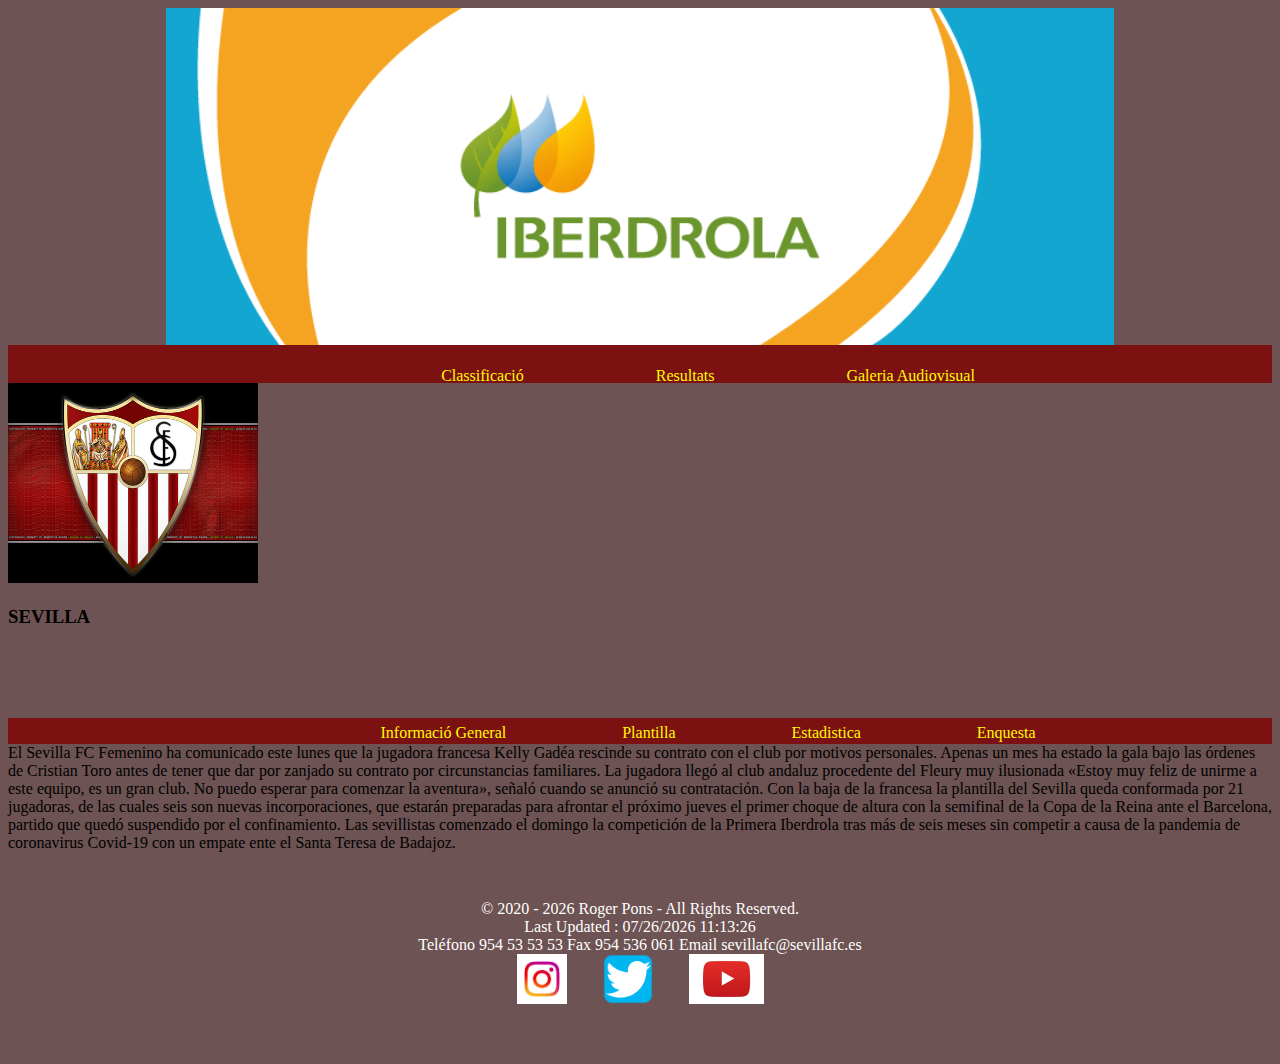
<file: index.html>
<!DOCTYPE html>
<html lang="es">
    <head>
        <title>1r iberdrola</title>
        <meta charset="UTF-8">
        <meta name="autor" content="RogerPons">
        <meta name="keywords" content="lligaIberdrola">
        <link rel="icon" href="./img/sevilla.jpg">
        <link href="./css/common.css" rel="stylesheet" type="text/css">
        <link href="./css/index.css" rel="stylesheet" type="text/css">
        
    </head>    
    <body>
        <header>
            <img src= "./img/iberdrola2.png" alt="iberdrola">
            <nav>
                <ul>
                    <a href="./web/classif.html">Classificació</a>
                    <a href="./web/resultats.html">Resultats</a>
                    <a href="./web/galeria.html">Galeria Audiovisual</a>
                </ul>
            </nav>
        </header>
        <img src="./img/sevilla2.jpg" width="250" height="200" alt="escut del sevilla">
        <nav>
            <h3>SEVILLA</h3>
            <ul id="Elnene">
                <a href="./web/infogeneral.html">Informació General</a>
                <a href="./web/planter.html">Plantilla</a>
                <a href="./web./Estadistica.html">Estadistica</a>
                <a href="./web/enquesta.html">Enquesta</a>
            </ul>
        </nav>
        <div>El Sevilla FC Femenino ha comunicado este lunes que la jugadora francesa Kelly Gadéa rescinde su contrato con el club por motivos personales.

            Apenas un mes ha estado la gala bajo las órdenes de Cristian Toro antes de tener que dar por zanjado su contrato por circunstancias familiares. La jugadora llegó al club andaluz procedente del Fleury muy ilusionada «Estoy muy feliz de unirme a este equipo, es un gran club. No puedo esperar para comenzar la aventura», señaló cuando se anunció su contratación.

            Con la baja de la francesa la plantilla del Sevilla queda conformada por 21 jugadoras, de las cuales seis son nuevas incorporaciones, que estarán preparadas para afrontar el próximo jueves el primer choque de altura con la semifinal de la Copa de la Reina ante el Barcelona, partido que quedó suspendido por el confinamiento.

            Las sevillistas comenzado el domingo la competición de la Primera Iberdrola tras más de seis meses sin competir a causa de la pandemia de coronavirus Covid-19 con un empate ente el Santa Teresa de Badajoz.
        </div>
        <footer>
            <div class="copyright" align="center">
                <script>
                  document.write('&copy;' );
                  document.write(' 2020 - ');
                  document.write(new Date().getFullYear());
                  document.write(' Roger Pons - All Rights Reserved.');
                  document.write('<br/>Last Updated : ');
                  document.write(document.lastModified);
                </script>
            </div>
            <div>
                Teléfono 954 53 53 53
                Fax 954 536 061
                Email sevillafc@sevillafc.es
            </div>
            <div>
                <a href="https://www.instagram.com/sevillafc/" target="_blank"><img src="./img/instagram.jpg" width="50" height="50" alt="Instagram"></a>
                <a href="https://twitter.com/SevillaFC" target="_blank"><img src="./img/twiter.png" width="50" height="50" alt="Twitter"></a>
                <a href="https://www.youtube.com/user/SEVILLAFC" target="_blank"><img src="./img/youtube.jpg" width="75" height="50" alt="Youtube"></a>
            </div>
        </footer>       
    </body>
</html>
</file>
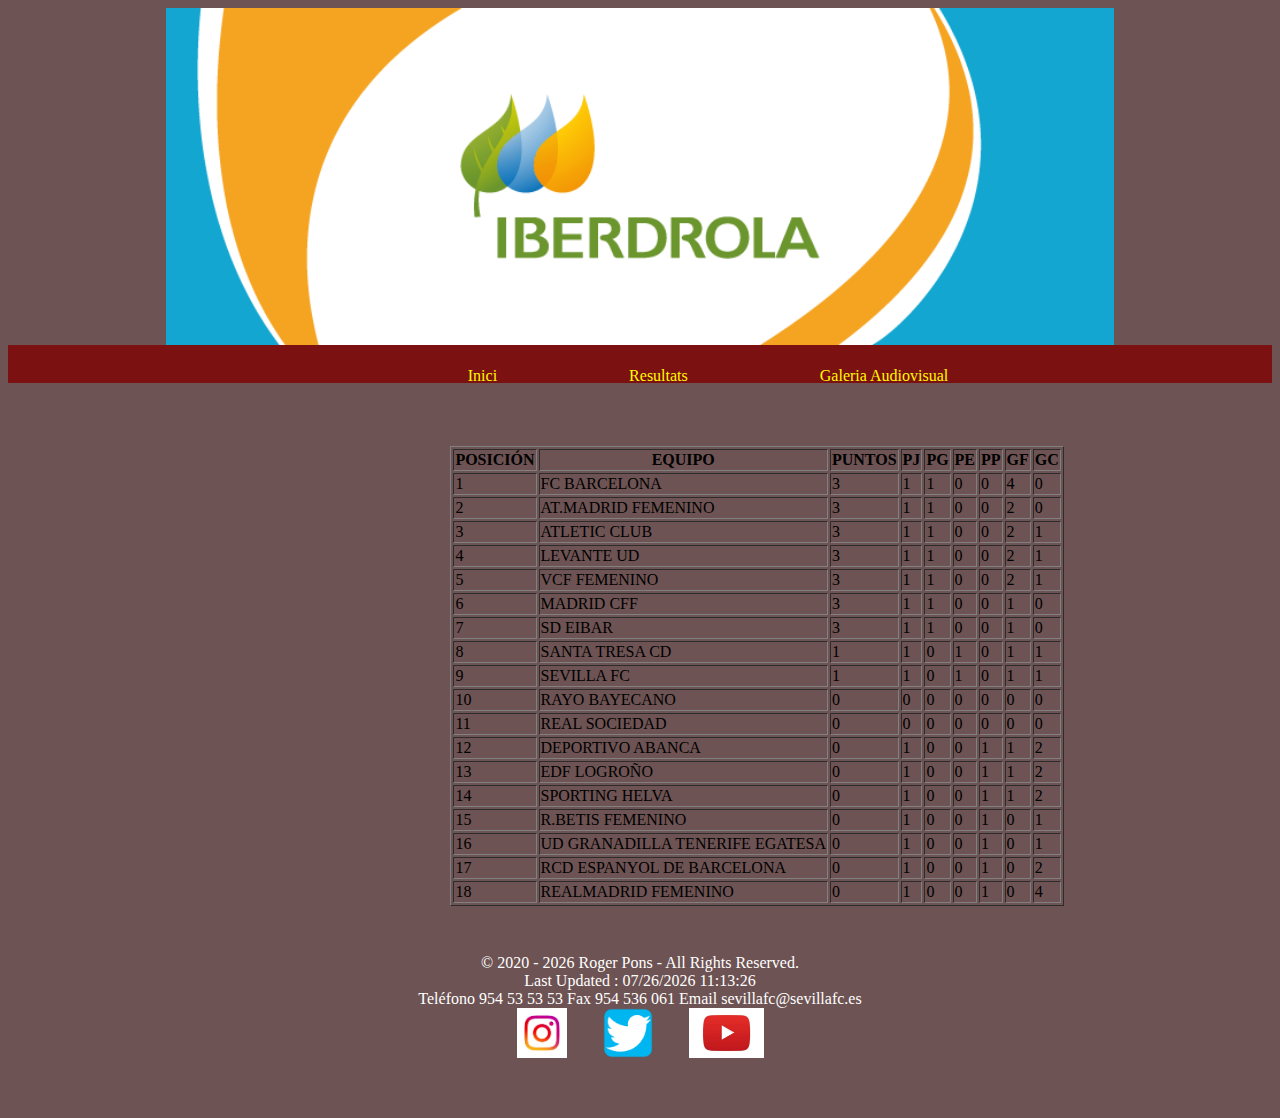
<file: web/classif.html>
<!DOCTYPE html>
<html lang="es">
    <head>
        <title>1r iberdrola</title>
        <meta charset="UTF-8">
        <meta name="autor" content="RogerPons">
        <meta name="keywords" content="lligaIberdrola">
        <link rel="icon" href="../img/sevilla.jpg">
        <link href="../css/common.css" rel="stylesheet" type="text/css">       
        <link href="../css/classif.css" rel="stylesheet" type="text/css">        
 
    </head>    
    <body>
        <header>
            <img src= "../img/iberdrola2.png" alt="imatge de l'iberdrola">
            <nav>
                <ul>
                    <a href="../index.html">Inici</a>
                    <a href="./resultats.html">Resultats</a>
                    <a href="./galeria.html">Galeria Audiovisual</a>
                </ul>
            </nav>
        </header>
        <table border="1">

            <tr>
          
              <th>POSICIÓN</th>
          
              <th>EQUIPO</th>
          
              <th>PUNTOS</th>

              <th>PJ</th>
          
              <th>PG</th>

              <th>PE</th>

              <th>PP</th>

              <th>GF</th>

              <th>GC</th>
            </tr>
            
            <tr>
          
              <td>1</td>
          
              <td>FC BARCELONA</td>
          
              <td>3</td>
          
              <td>1</td>

              <td>1</td>

              <td>0</td>

              <td>0</td>

              <td>4</td>

              <td>0</td>
              
            </tr>
          
            <tr>
          
                <td>2</td>
          
                <td>AT.MADRID FEMENINO</td>
            
                <td>3</td>
            
                <td>1</td>
  
                <td>1</td>
  
                <td>0</td>
  
                <td>0</td>
  
                <td>2</td>
  
                <td>0</td>
                
          
            </tr>
          
            <tr>
          
                <td>3</td>
          
                <td>ATLETIC CLUB</td>
            
                <td>3</td>
            
                <td>1</td>
  
                <td>1</td>
  
                <td>0</td>
  
                <td>0</td>
  
                <td>2</td>
  
                <td>1</td>
                
            </tr>
            
            <tr>
          
                <td>4</td>
          
                <td>LEVANTE UD</td>
            
                <td>3</td>
            
                <td>1</td>
  
                <td>1</td>
  
                <td>0</td>
  
                <td>0</td>
  
                <td>2</td>
  
                <td>1</td>
                
            </tr>

            <tr>
          
                <td>5</td>
          
                <td>VCF FEMENINO</td>
            
                <td>3</td>
            
                <td>1</td>
  
                <td>1</td>
  
                <td>0</td>
  
                <td>0</td>
  
                <td>2</td>
  
                <td>1</td>
                
            </tr>

            <tr>
          
                <td>6</td>
          
                <td>MADRID CFF</td>
            
                <td>3</td>
            
                <td>1</td>
  
                <td>1</td>
  
                <td>0</td>
  
                <td>0</td>
  
                <td>1</td>
  
                <td>0</td>
                
            </tr>

            <tr>
          
                <td>7</td>
          
                <td>SD EIBAR</td>
            
                <td>3</td>
            
                <td>1</td>
  
                <td>1</td>
  
                <td>0</td>
  
                <td>0</td>
  
                <td>1</td>
  
                <td>0</td>
                
            </tr>

            <tr>
          
                <td>8</td>
          
                <td>SANTA TRESA CD</td>
            
                <td>1</td>
            
                <td>1</td>
  
                <td>0</td>
  
                <td>1</td>
  
                <td>0</td>
  
                <td>1</td>
  
                <td>1</td>
                
            </tr>

            <tr>
          
                <td>9</td>
          
                <td>SEVILLA FC</td>
            
                <td>1</td>
            
                <td>1</td>
  
                <td>0</td>
  
                <td>1</td>
  
                <td>0</td>
  
                <td>1</td>
  
                <td>1</td>
                
            </tr>

            <tr>
          
                <td>10</td>
          
                <td>RAYO BAYECANO</td>
            
                <td>0</td>
            
                <td>0</td>
  
                <td>0</td>
  
                <td>0</td>
  
                <td>0</td>
  
                <td>0</td>
  
                <td>0</td>
                
            </tr>

            <tr>
          
                <td>11</td>
          
                <td>REAL SOCIEDAD</td>
            
                <td>0</td>
            
                <td>0</td>
  
                <td>0</td>
  
                <td>0</td>
  
                <td>0</td>
  
                <td>0</td>
  
                <td>0</td>
                
            </tr>

            <tr>
          
                <td>12</td>
          
                <td>DEPORTIVO ABANCA</td>
            
                <td>0</td>
            
                <td>1</td>
  
                <td>0</td>
  
                <td>0</td>
  
                <td>1</td>
  
                <td>1</td>
  
                <td>2</td>
                
            </tr>

            <tr>
          
                <td>13</td>
          
                <td>EDF LOGROÑO</td>
            
                <td>0</td>
            
                <td>1</td>
  
                <td>0</td>
  
                <td>0</td>
  
                <td>1</td>
  
                <td>1</td>
  
                <td>2</td>
                
            </tr>

            <tr>
          
                <td>14</td>
          
                <td>SPORTING HELVA</td>
            
                <td>0</td>
            
                <td>1</td>
  
                <td>0</td>
  
                <td>0</td>
  
                <td>1</td>
  
                <td>1</td>
  
                <td>2</td>
                
            </tr>

            <tr>
          
                <td>15</td>
          
                <td>R.BETIS FEMENINO</td>
            
                <td>0</td>
            
                <td>1</td>
  
                <td>0</td>
  
                <td>0</td>
  
                <td>1</td>
  
                <td>0</td>
  
                <td>1</td>
                
            </tr>

            <tr>
          
                <td>16</td>
          
                <td>UD GRANADILLA TENERIFE EGATESA</td>
            
                <td>0</td>
            
                <td>1</td>
  
                <td>0</td>
  
                <td>0</td>
  
                <td>1</td>
  
                <td>0</td>
  
                <td>1</td>
                
            </tr>

            <tr>
          
                <td>17</td>
          
                <td>RCD ESPANYOL DE BARCELONA</td>
            
                <td>0</td>
            
                <td>1</td>
  
                <td>0</td>
  
                <td>0</td>
  
                <td>1</td>
  
                <td>0</td>
  
                <td>2</td>
                
            </tr>

            <tr>
          
                <td>18</td>
          
                <td>REALMADRID FEMENINO</td>
            
                <td>0</td>
            
                <td>1</td>
  
                <td>0</td>
  
                <td>0</td>
  
                <td>1</td>
  
                <td>0</td>
  
                <td>4</td>
                
            </tr>
          </table>
        <footer>
            <div class="copyright" align="center">
                <script>
                  document.write('&copy;' );
                  document.write(' 2020 - ');
                  document.write(new Date().getFullYear());
                  document.write(' Roger Pons - All Rights Reserved.');
                  document.write('<br/>Last Updated : ');
                  document.write(document.lastModified);
                </script>
            </div>
            <div>
                Teléfono 954 53 53 53
                Fax 954 536 061
                Email sevillafc@sevillafc.es
            </div>
            <div>
                <a href="https://www.instagram.com/sevillafc/" target="_blank"><img src="../img/instagram.jpg" width="50" height="50" alt="Instagram"></a>
                <a href="https://twitter.com/SevillaFC" target="_blank"><img src="../img/twiter.png" width="50" height="50" alt="Twitter"></a>
                <a href="https://www.youtube.com/user/SEVILLAFC" target="_blank"><img src="../img/youtube.jpg" width="75" height="50" alt="Youtube"></a>
            </div>
        </footer>       
    </body>
</html>
</file>
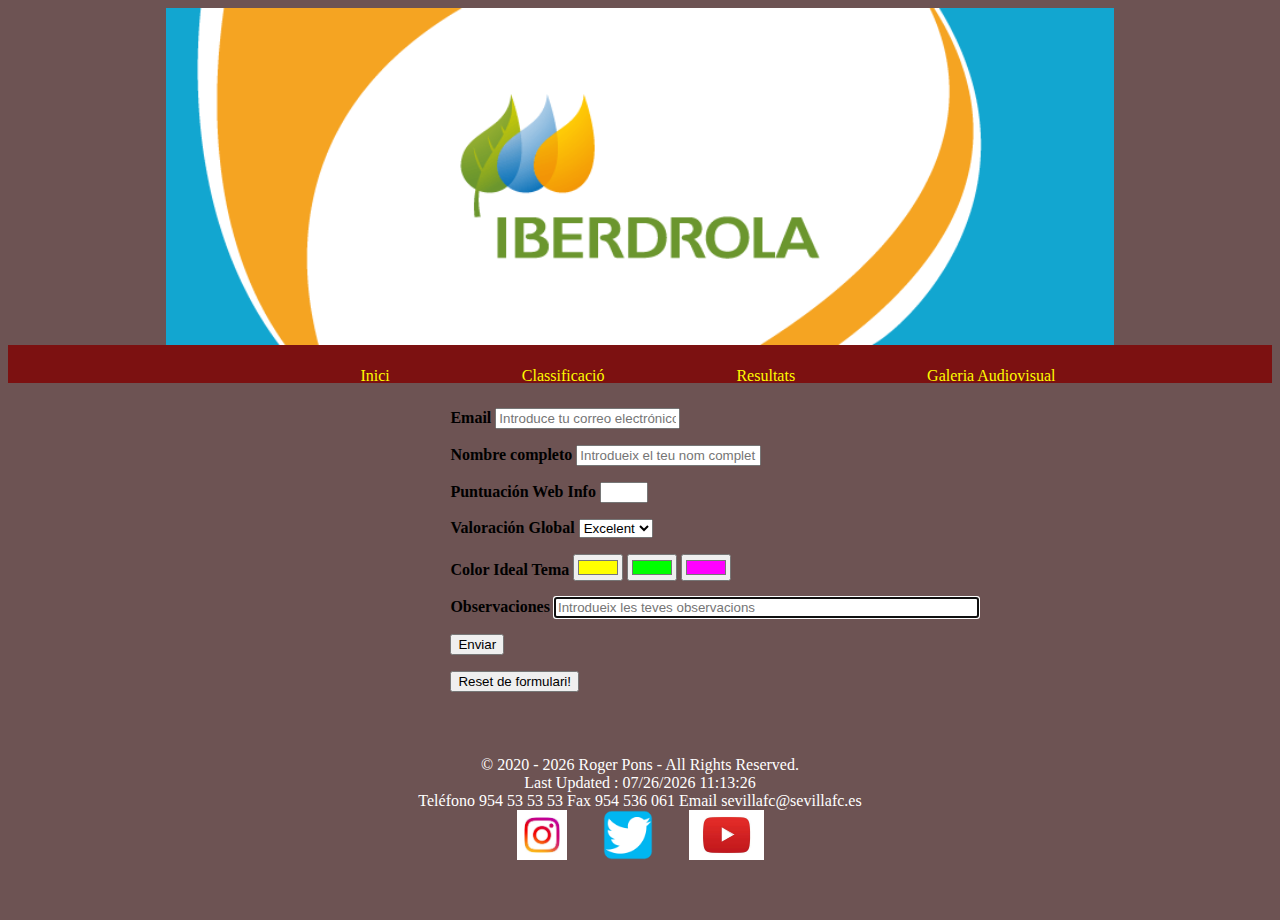
<file: web/enquesta.html>
<!DOCTYPE html>
<html lang="es">
    <head>
        <title>1r iberdrola</title>
        <meta charset="UTF-8">
        <meta name="autor" content="RogerPons">
        <meta name="keywords" content="lligaIberdrola">
        <link rel="icon" href="./img/sevilla.jpg">
        <link href="../css/common.css" rel="stylesheet" type="text/css">
        <link href="../css/enquesta.css" rel="stylesheet" type="text/css">

        
    </head>        
    <body>
        <header>
            <img src= "../img/iberdrola2.png" alt="iberdrola">
            <nav>
                <ul>
                    <a href="../index.html">Inici</a>
                    <a href="./classif.html">Classificació</a>
                    <a href="./resultats.html">Resultats</a>
                    <a href="./galeria.html">Galeria Audiovisual</a>
                </ul>
            </nav>
        </header>
        <body>
            <main>
                <form action="./validacioenquesta.php" method="POST">
                    <p>
                      <label for="idEmail"><b>Email</b></label>
                      <input type="email" id="idEmail" name="correu" placeholder="Introduce tu correo electrónico">
                    </p>
                    <p>
                      <label for="user"><b>Nombre completo</b></label>
                      <input id="user" type="text" placeholder="Introdueix el teu nom complet" name="user" required>
                    </p>
                    <p>
                        <label for="puntu"><b>Puntuación Web Info</b></label>
                        <input id="puntu" name="puntuació" type="number" min="1" max="5" step="1">
                    </p>
                    <label for="user"><b>Valoración Global</b></label>
                    <select name="Valoració Global">
                        <option value="Excelent" selected>Excelent</option>
                        <option value="Notable">Notable</option>
                        <option value="Bona">Bona</option>
                        <option value="Regular">Regular</option>
                        <option value="Dolenta">Dolenta</option>
                    </select>
    <p>
                        <label for="user"><b>Color Ideal Tema</b></label>
                        <input id="inColor1" name="color1" type="color" value="#FFFF00">
                        <input id="inColor2" name="color2" type="color" value="#00FF00">
                        <input id="inColor3" name="color3" type="color" value="#FF00FF">
                    </p>
                    <p>
                        <label for="text"><b>Observaciones</b></label>
                        <input type="text" id="text" name="text" placeholder="Introdueix les teves observacions" autofocus size="50" maxlength="100">
                    </p>
                    <p>
                      <button type="submit">Enviar</button>
                    </p>
                    <p>
                        <input value="Reset de formulari!" type="reset">
                    </p>
                  </form>
            </main>
    
        </body>
        <footer>
            <div class="copyright" align="center">
                <script>
                  document.write('&copy;' );
                  document.write(' 2020 - ');
                  document.write(new Date().getFullYear());
                  document.write(' Roger Pons - All Rights Reserved.');
                  document.write('<br/>Last Updated : ');
                  document.write(document.lastModified);
                </script>
            </div>
            <div>
                Teléfono 954 53 53 53
                Fax 954 536 061
                Email sevillafc@sevillafc.es
            </div>
            <div>
                <a href="https://www.instagram.com/sevillafc/" target="_blank"><img src="../img/instagram.jpg" width="50" height="50" alt="Instagram"></a>
                <a href="https://twitter.com/SevillaFC" target="_blank"><img src="../img/twiter.png" width="50" height="50" alt="Twitter"></a>
                <a href="https://www.youtube.com/user/SEVILLAFC" target="_blank"><img src="../img/youtube.jpg" width="75" height="50" alt="Youtube"></a>
            </div>
        </footer>       
    </body>
</html>
</file>
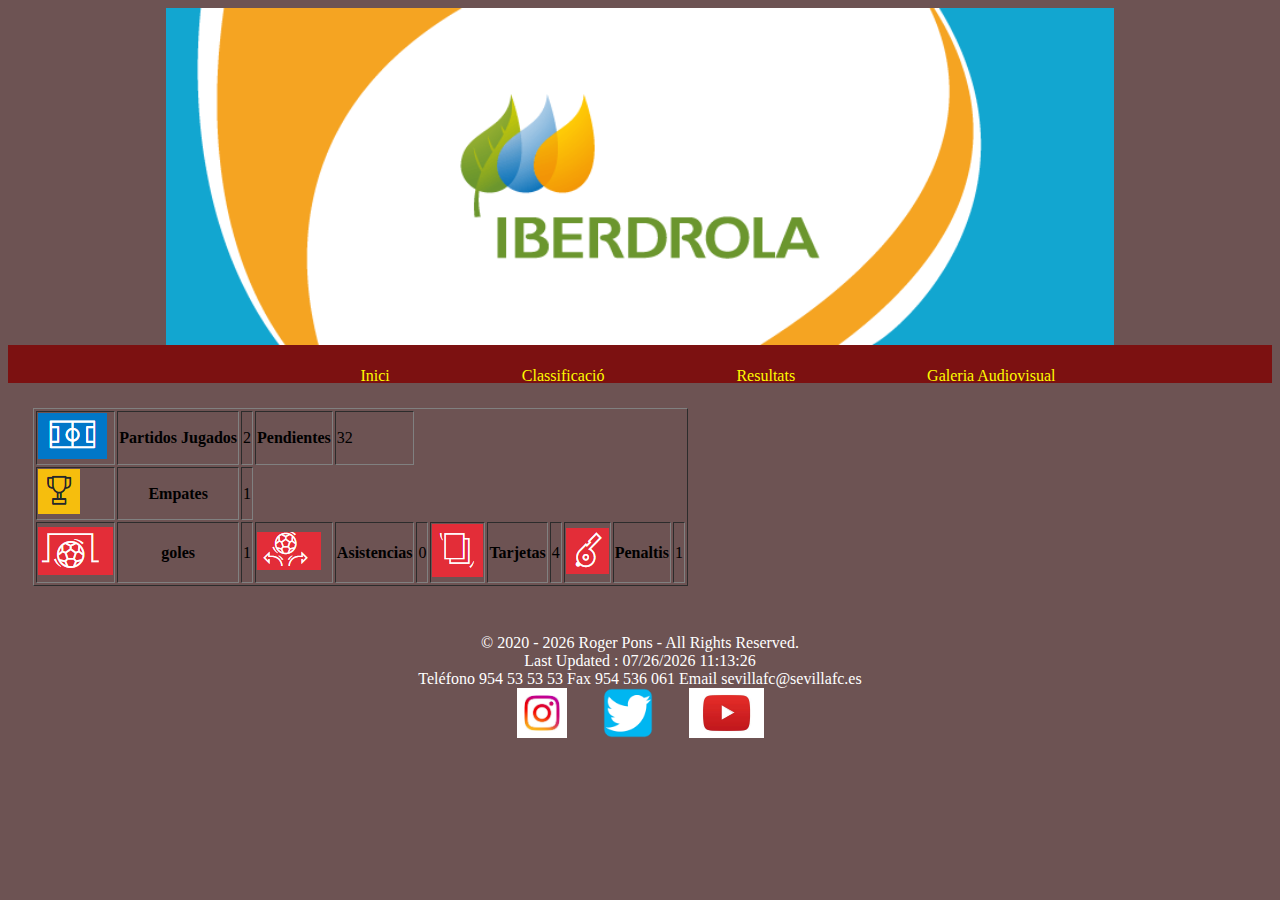
<file: web/Estadistica.html>
<!DOCTYPE html>
<html lang="es">
    <head>
        <title>1r iberdrola</title>
        <meta charset="UTF-8">
        <meta name="autor" content="RogerPons">
        <meta name="keywords" content="lligaIberdrola">
        <link rel="icon" href="../img/sevilla.jpg">
        <link href="../css/common.css" rel="stylesheet" type="text/css">        
        <link href="../css/Estadistica.css" rel="stylesheet" type="text/css">        

    </head>    
    <body>
        <header>
            <img src= "../img/iberdrola2.png" alt="iberdrola">
            <nav>
                <ul>
                    <a href="../index.html">Inici</a>
                    <a href="./classif.html">Classificació</a>
                    <a href="./resultats.html">Resultats</a>
                    <a href="./galeria.html">Galeria Audiovisual</a>
                </ul>
            </nav>
        </header>
        <table border="1">
            <tr>
                <td><img src="../img/campo.PNG" alt="partidos jugados"></td>
                <th>Partidos Jugados</th>
                <td>2</td>
                <th>Pendientes</th>
                <td>32</td>
            </tr>
            <tr>
                <td><img src="../img/copa.PNG" alt="Victorias"></td>
                <th>Empates</th>
                <td>1</td>
            </tr>
            <tr>
                <td><img src="../img/goles.PNG" alt="goles"></td>
                <th>goles</th>
                <td>1</td>
                <td><img src="../img/goles2.PNG" alt="asistencias"></td>
                <th>Asistencias</th>
                <td>0</td>
                <td><img src="../img/targetas.PNG" alt="Tarjetas"></td>
                <th>Tarjetas</th>
                <td>4</td>
                <td><img src="../img/penaltis.PNG" alt="penaltis"></td>
                <th>Penaltis</th>
                <td>1</td>
            </tr>
        </table>
        <footer>
            <div class="copyright" align="center">
                <script>
                  document.write('&copy;' );
                  document.write(' 2020 - ');
                  document.write(new Date().getFullYear());
                  document.write(' Roger Pons - All Rights Reserved.');
                  document.write('<br/>Last Updated : ');
                  document.write(document.lastModified);
                </script>
            </div>
            <div>
                Teléfono 954 53 53 53
                Fax 954 536 061
                Email sevillafc@sevillafc.es
            </div>
            <div>
                <a href="https://www.instagram.com/sevillafc/" target="_blank"><img src="../img/instagram.jpg" width="50" height="50" alt="Instagram"></a>
                <a href="https://twitter.com/SevillaFC" target="_blank"><img src="../img/twiter.png" width="50" height="50" alt="Twitter"></a>
                <a href="https://www.youtube.com/user/SEVILLAFC" target="_blank"><img src="../img/youtube.jpg" width="75" height="50" alt="Youtube"></a>
            </div>
        </footer>   
    </body>
</html>
</file>
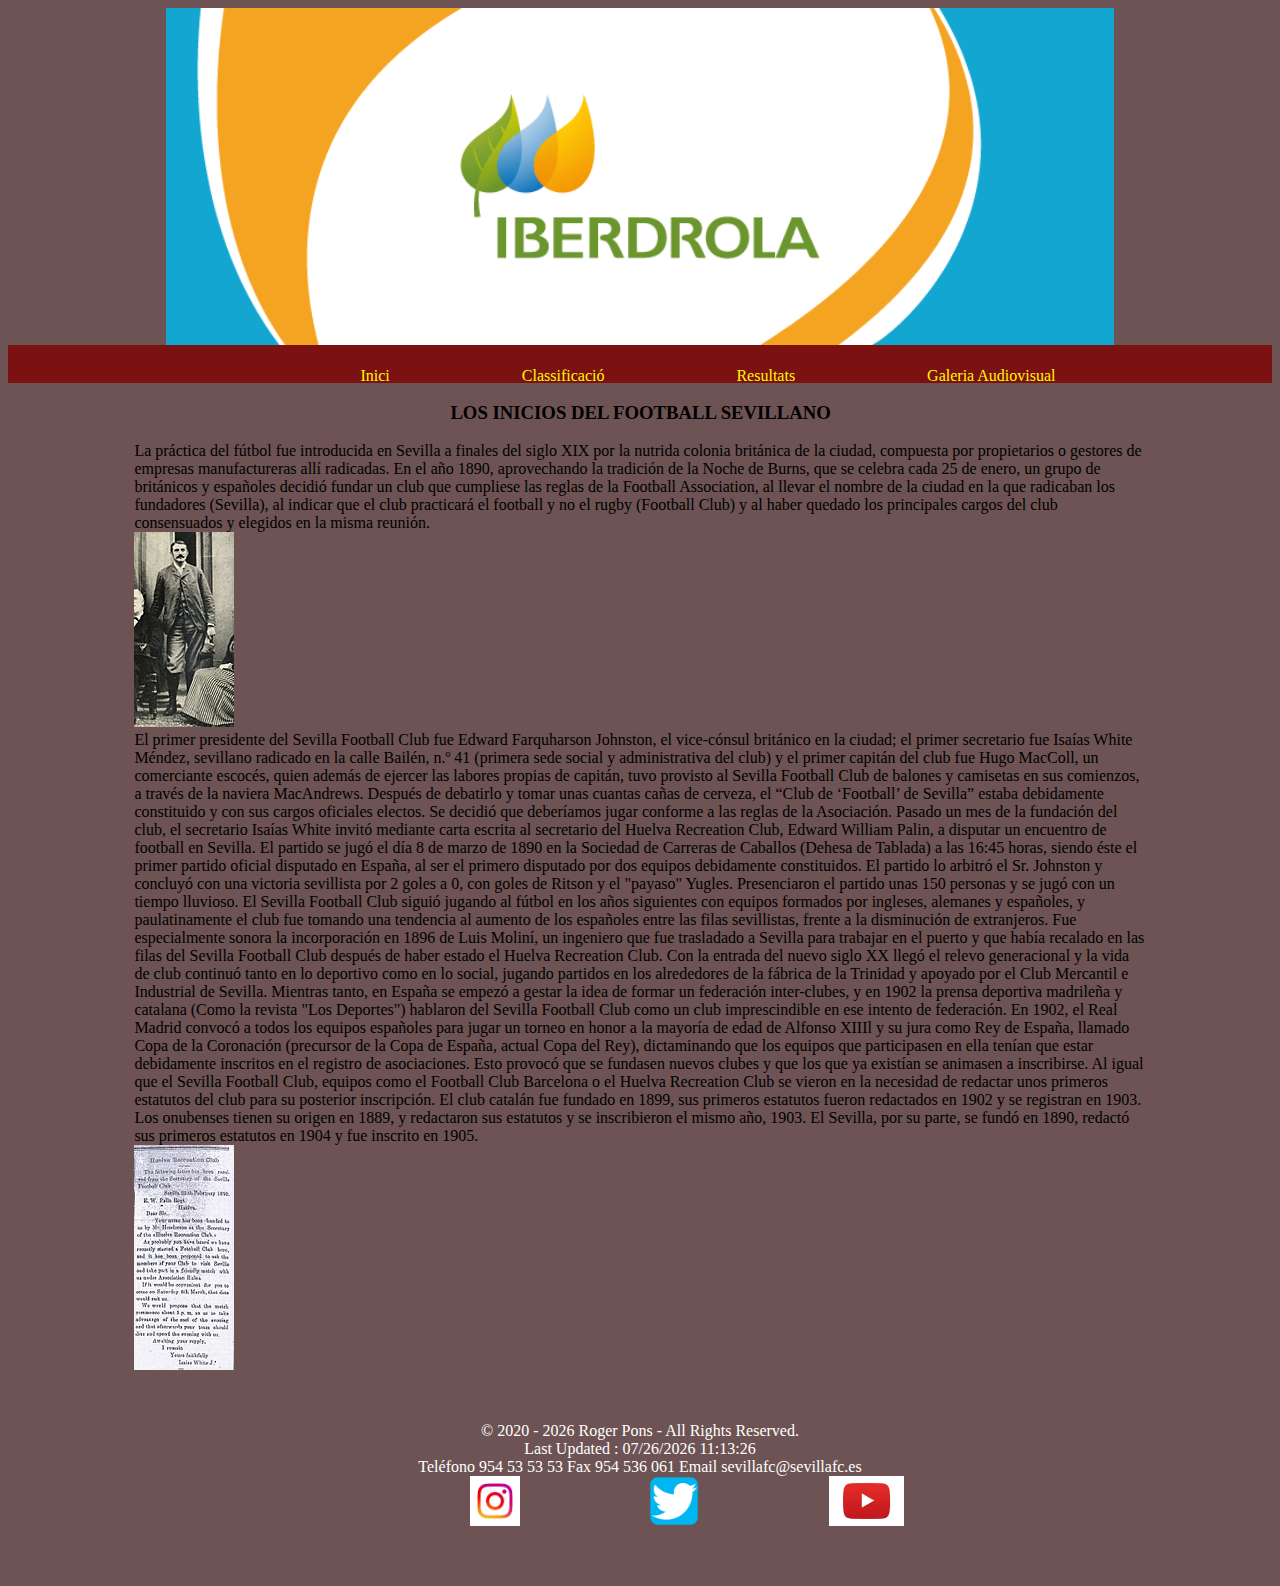
<file: web/infogeneral.html>
<!DOCTYPE html>
<html lang="es">
    <head>
        <title>1r iberdrola</title>
        <meta charset="UTF-8">
        <meta name="autor" content="RogerPons">
        <meta name="keywords" content="lligaIberdrola">
        <link rel="icon" href="../img/sevilla.jpg">
        <link href="../css/common.css" rel="stylesheet" type="text/css">        
        <link href="../css/infogeneral.css" rel="stylesheet" type="text/css">        

    </head>    
    <body>
        <header>
            <img src= "../img/iberdrola2.png" alt="iberdrola">
            <nav>
                <ul>
                    <a href="../index.html">Inici</a>
                    <a href="./classif.html">Classificació</a>
                    <a href="./resultats.html">Resultats</a>
                    <a href="./galeria.html">Galeria Audiovisual</a>
                </ul>
            </nav>
        </header>
        <h3>LOS INICIOS DEL FOOTBALL SEVILLANO</h3>
        <div>
            La práctica del fútbol fue introducida en Sevilla a finales del siglo XIX por la nutrida colonia británica de la ciudad, compuesta por propietarios o gestores de empresas manufactureras allí radicadas. En el año 1890, aprovechando la tradición de la Noche de Burns, que se celebra cada 25 de enero, un grupo de británicos y españoles decidió fundar un club que cumpliese las reglas de la Football Association, al llevar el nombre de la ciudad en la que radicaban los fundadores (Sevilla), 
            al indicar que el club practicará el football y no el rugby (Football Club) y al haber quedado los principales cargos del club consensuados y elegidos en la misma reunión. 
        </div>
        <img src="../img/avuelo.jpg" alt="Edward Farquharson Johnston, primer presidente del Sevilla Foot-ball Club">
        <div>
            El primer presidente del Sevilla Football Club fue Edward Farquharson Johnston,  el vice-cónsul británico en la ciudad; el primer secretario fue Isaías White Méndez, 
            sevillano radicado en la calle Bailén, n.º 41 (primera sede social y administrativa del club) y el primer capitán del club fue Hugo MacColl,  un comerciante escocés, 
            quien además de ejercer las labores propias de capitán, tuvo provisto al Sevilla Football Club de balones y camisetas en sus comienzos, a través de la naviera MacAndrews.
            Después de debatirlo y tomar unas cuantas cañas de cerveza, el “Club de ‘Football’ de Sevilla” estaba debidamente constituido y con sus cargos oficiales electos. 
            Se decidió que deberíamos jugar conforme a las reglas de la Asociación.
            Pasado un mes de la fundación del club, el secretario Isaías White invitó mediante carta escrita al secretario del Huelva Recreation Club, Edward William Palin, 
            a disputar un encuentro de football en Sevilla. El partido se jugó el día 8 de marzo de 1890 en la Sociedad de Carreras de Caballos (Dehesa de Tablada) a las 16:45 horas, 
            siendo éste el primer partido oficial disputado en España, al ser el primero disputado por dos equipos debidamente constituidos. 
            El partido lo arbitró el Sr. Johnston y concluyó con una victoria sevillista por 2 goles a 0, con goles de Ritson y el "payaso" Yugles. 
            Presenciaron el partido unas 150 personas y se jugó con un tiempo lluvioso.
            El Sevilla Football Club siguió jugando al fútbol en los años siguientes con equipos formados por ingleses, alemanes y españoles, 
            y paulatinamente el club fue tomando una tendencia al aumento de los españoles entre las filas sevillistas, frente a la disminución de extranjeros. 
            Fue especialmente sonora la incorporación en 1896 de Luis Moliní, un ingeniero que fue trasladado a Sevilla para trabajar en el puerto y que había recalado en las filas 
            del Sevilla Football Club después de haber estado el Huelva Recreation Club.
            Con la entrada del nuevo siglo XX llegó el relevo generacional y la vida de club continuó tanto en lo deportivo como en lo social, jugando partidos en los alrededores de la fábrica 
            de la Trinidad y apoyado por el Club Mercantil e Industrial de Sevilla. Mientras tanto, en España se empezó a gestar la idea de formar un federación inter-clubes, y en 1902 la prensa deportiva 
            madrileña y catalana (Como la revista "Los Deportes") hablaron del Sevilla Football Club como un club imprescindible en ese intento de federación.
            En 1902, el Real Madrid convocó a todos los equipos españoles para jugar un torneo en honor a la mayoría de edad de Alfonso XIIIl y su jura como Rey de España, 
            llamado Copa de la Coronación (precursor de la Copa de España, actual Copa del Rey), dictaminando que los equipos que participasen en ella tenían que estar debidamente inscritos en el registro de asociaciones.
            Esto provocó que se fundasen nuevos clubes y que los que ya existían se animasen a inscribirse. Al igual que el Sevilla Football Club, 
            equipos como el Football Club Barcelona o el Huelva Recreation Club se vieron en la necesidad de redactar unos primeros estatutos del club para su posterior inscripción. 
            El club catalán fue fundado en 1899, sus primeros estatutos fueron redactados en 1902 y se registran en 1903. Los onubenses tienen su origen en 1889, y redactaron sus estatutos y se inscribieron el mismo año, 
            1903. El Sevilla, por su parte, se fundó en 1890, redactó sus primeros estatutos en 1904 y fue inscrito en 1905.
        </div>
        <img src="../img/carta.jpg" alt="Carta publicada en el diario La Provincia el 28 de febrero de 1890, anunciando el partido entre el Sevilla Football Club y el Huelva Recreation Club.">
        <footer>
            <div class="copyright" align="center">
                <script>
                  document.write('&copy;' );
                  document.write(' 2020 - ');
                  document.write(new Date().getFullYear());
                  document.write(' Roger Pons - All Rights Reserved.');
                  document.write('<br/>Last Updated : ');
                  document.write(document.lastModified);
                </script>
            </div>
            <div>
                Teléfono 954 53 53 53
                Fax 954 536 061
                Email sevillafc@sevillafc.es
            </div>
            <div>
                <a href="https://www.instagram.com/sevillafc/" target="_blank"><img src="../img/instagram.jpg" width="50" height="50" alt="Instagram"></a>
                <a href="https://twitter.com/SevillaFC" target="_blank"><img src="../img/twiter.png" width="50" height="50" alt="Twitter"></a>
                <a href="https://www.youtube.com/user/SEVILLAFC" target="_blank"><img src="../img/youtube.jpg" width="75" height="50" alt="Youtube"></a>
            </div>
        </footer>   
    </body>
</html>
</file>
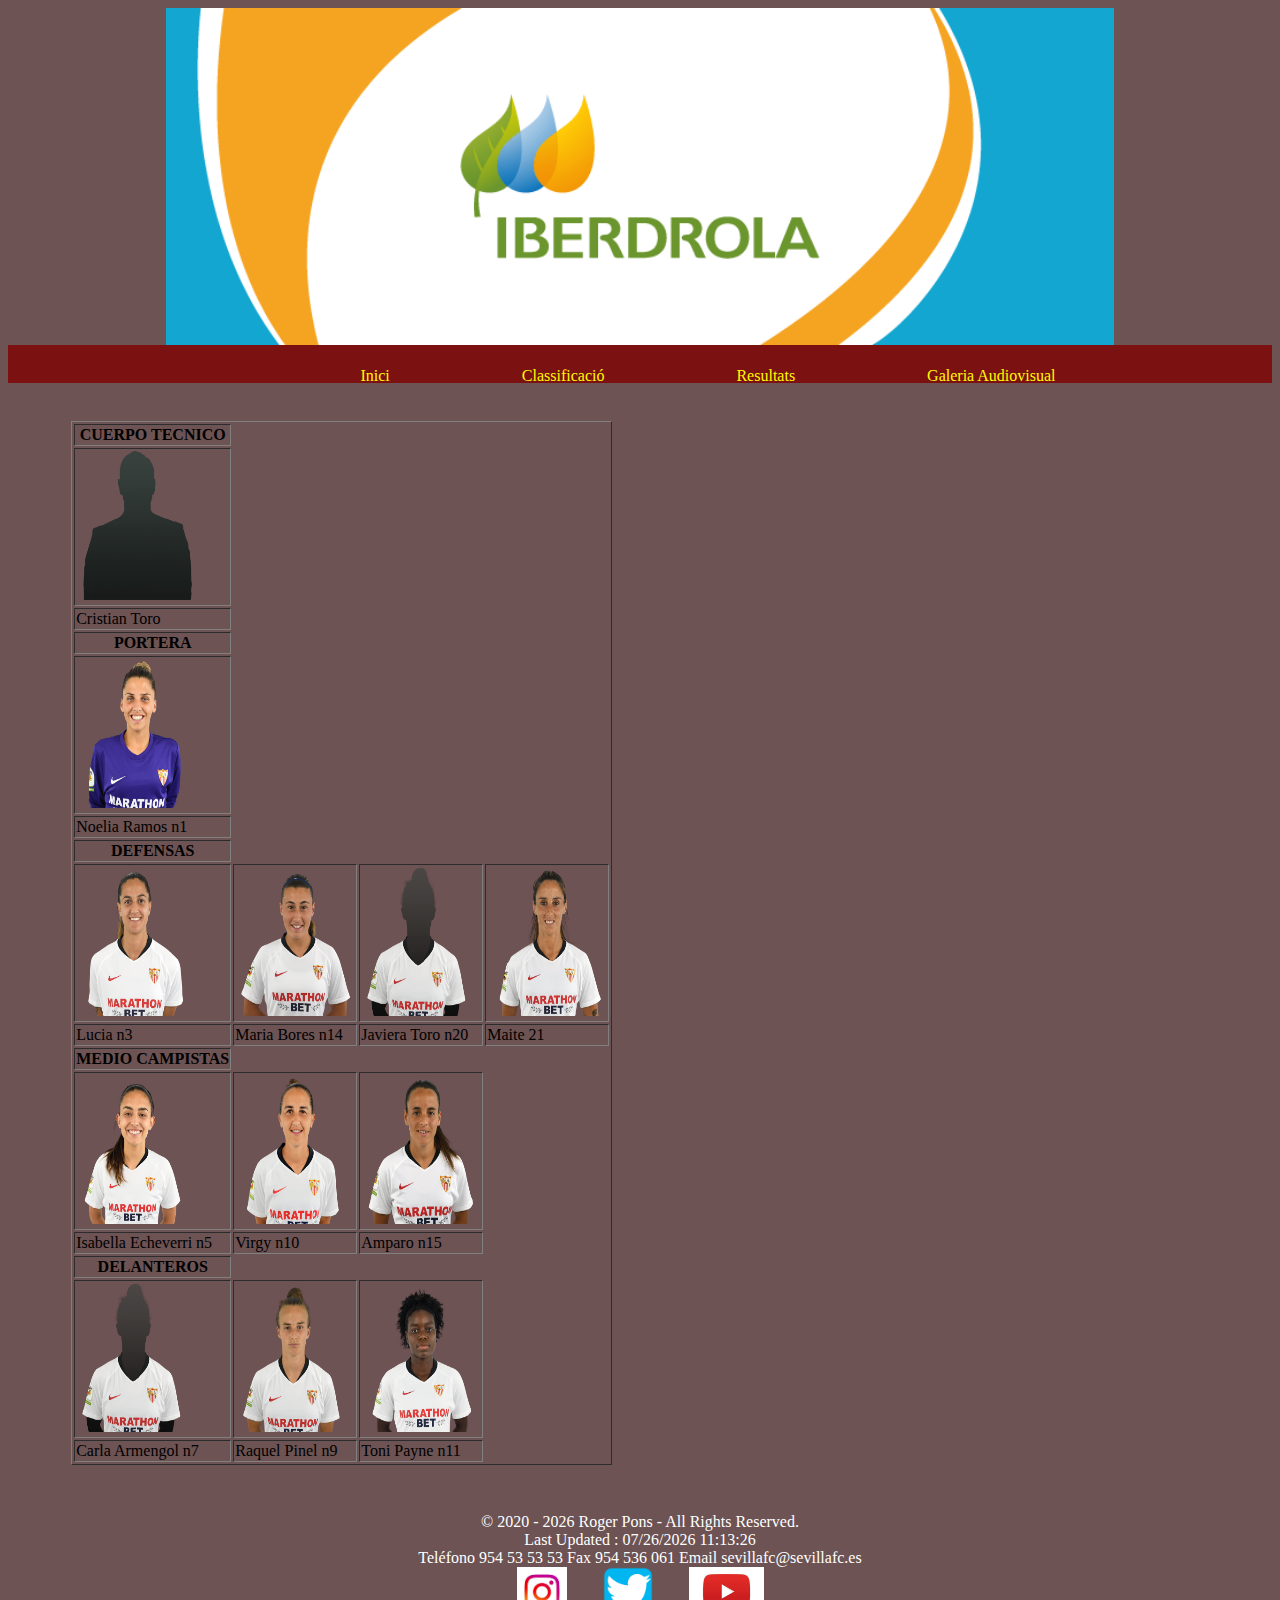
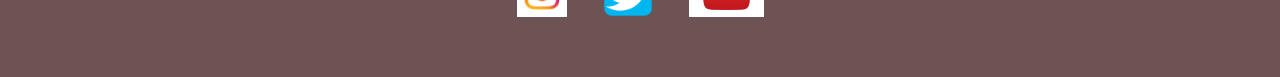
<file: web/planter.html>
<!DOCTYPE html>
<html lang="es">
    <head>
        <title>1r iberdrola</title>
        <meta charset="UTF-8">
        <meta name="autor" content="RogerPons">
        <meta name="keywords" content="lligaIberdrola">
        <link rel="icon" href="../img/sevilla.jpg">
        <link href="../css/common.css" rel="stylesheet" type="text/css">        
        <link href="../css/planter.css" rel="stylesheet" type="text/css">        

    </head>    
    <body>
        <header>
            <img src= "../img/iberdrola2.png" alt="iberdrola">
            <nav>
                <ul>
                    <a href="../index.html">Inici</a>
                    <a href="./classif.html">Classificació</a>
                    <a href="./resultats.html">Resultats</a>
                    <a href="./galeria.html">Galeria Audiovisual</a>
                </ul>
            </nav>
        </header>
        <table border="1">
            <tr>
                <th>CUERPO TECNICO</th>
            </tr>
            <tr>
                <td>
                    <img src="../img/ENTRENADOR.png" width="120" height="150" alt="entrenador">
                </td>
            </tr>
            <tr>
                <td>Cristian Toro</td>
            </tr> 

            <tr>
                <th>PORTERA</th>
            </tr>
            <tr>
                <td>
                    <img src="../img/PORTERA1.png" width="120" height="150" alt="portera">
                </td>                      
            </tr>
            <tr>
                <td>Noelia Ramos n1</td>
            </tr>

            <tr>
                <th>DEFENSAS</th>
            </tr>
            <tr>
                <td>
                    <img src="../img/LATERAL3.png" width="120" height="150" alt="lateral num3">
                </td>                          
                <td>
                    <img src="../img/CENTRAL14.png" width="120" height="150" alt="central num 14">
                </td>                
                <td>
                    <img src="../img/CENTRAL20.png" width="120" height="150" alt="central num 20">
                </td>                
                <td>
                    <img src="../img/LATERAL21.png" width="120" height="150" alt="lateral num 21">
                </td>               
            </tr>
            <tr>
                <td>Lucia n3</td>
                <td>Maria Bores n14</td>
                <td>Javiera Toro n20</td>
                <td>Maite 21</td>
            </tr>
            <tr>
                <th>MEDIO CAMPISTAS</th>
            </tr>
            <tr>
                <td>
                    <img src="../img/MEDIO5.png" width="120" height="150" alt="medio num 5">
                </td>
                <td>
                    <img src="../img/MEDIO10.png" width="120" height="150" alt="medio 10">
                </td>
                <td>
                    <img src="../img/MEDIO15.png" width="120" height="150" alt="medio num 15">
                </td>
            </tr>
            <tr>
                <td>Isabella Echeverri n5</td>
                <td>Virgy n10</td>
                <td>Amparo n15</td>
            </tr>
            <tr>
                <th>DELANTEROS</th>
            </tr>
            <tr>
                <td>
                    <img src="../img/DELANTERO7.png" width="120" height="150" alt="delantero num 7">
                </td>
                <td>
                    <img src="../img/DELANTERO9.png" width="120" height="150" alt="delantero num 9">
                </td>
                <td>
                    <img src="../img/DELANTERO11.png" width="120" height="150" alt="delantero num 11">
                </td>
            </tr>
            <tr>
                <td>Carla Armengol n7</td>
                <td>Raquel Pinel n9</td>
                <td>Toni Payne n11</td>
            </tr>
        </table>
        <footer>
            <div class="copyright" align="center">
                <script>
                  document.write('&copy;' );
                  document.write(' 2020 - ');
                  document.write(new Date().getFullYear());
                  document.write(' Roger Pons - All Rights Reserved.');
                  document.write('<br/>Last Updated : ');
                  document.write(document.lastModified);
                </script>
            </div>
            <div>
                Teléfono 954 53 53 53
                Fax 954 536 061
                Email sevillafc@sevillafc.es
            </div>
            <div>
                <a href="https://www.instagram.com/sevillafc/" target="_blank"><img src="../img/instagram.jpg" width="50" height="50" alt="Instagram"></a>
                <a href="https://twitter.com/SevillaFC" target="_blank"><img src="../img/twiter.png" width="50" height="50" alt="Twitter"></a>
                <a href="https://www.youtube.com/user/SEVILLAFC" target="_blank"><img src="../img/youtube.jpg" width="75" height="50" alt="Youtube"></a>
            </div>
        </footer>   
    </body>
</html>
</file>
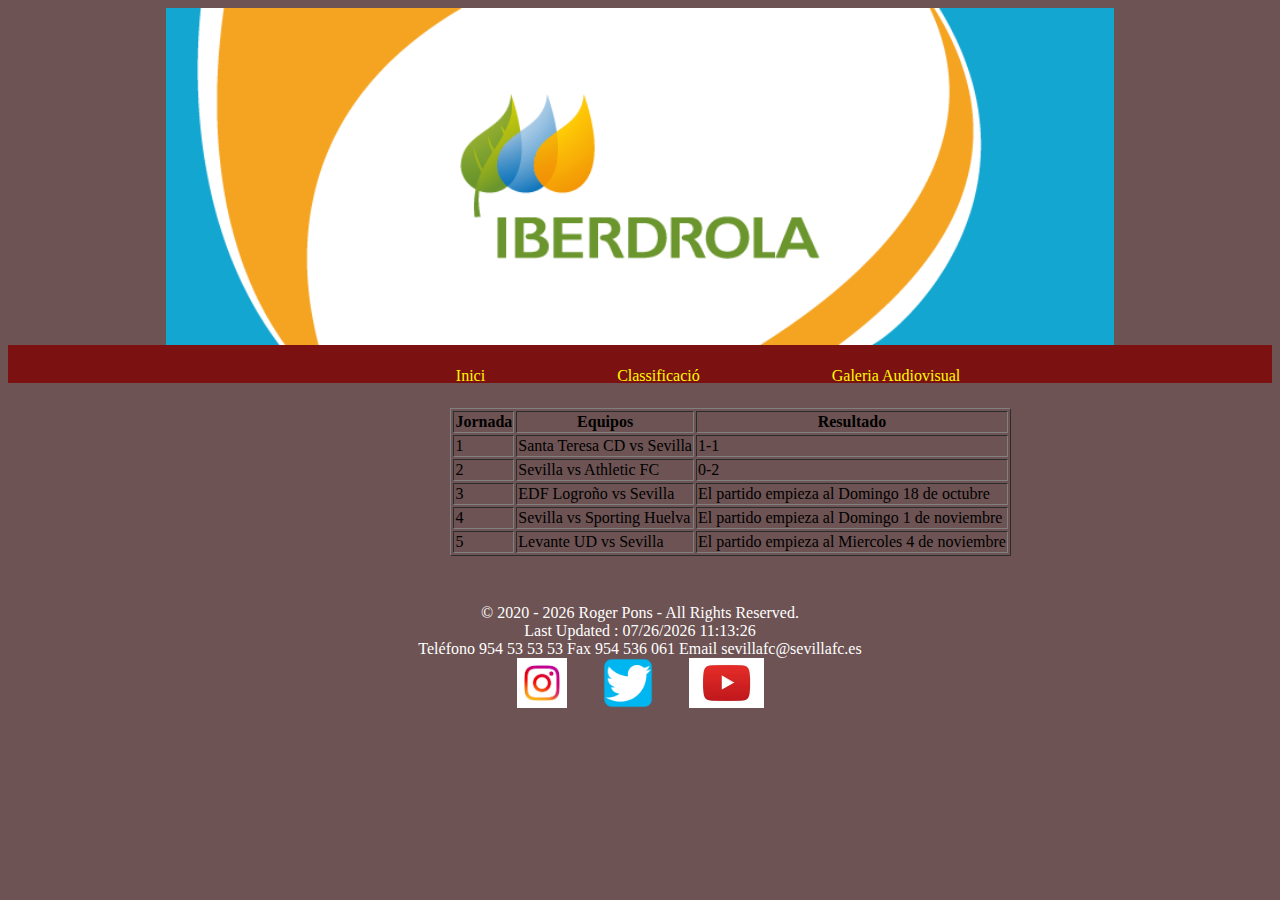
<file: web/resultats.html>
<!DOCTYPE html>
<html lang="es">
    <head>
        <title>1r iberdrola</title>
        <meta charset="UTF-8">
        <meta name="autor" content="RogerPons">
        <meta name="keywords" content="lligaIberdrola">
        <link rel="icon" href="../img/sevilla.jpg">
        <link href="../css/common.css" rel="stylesheet" type="text/css">      
        <link href="../css/resultats.css" rel="stylesheet" type="text/css">      
    </head>    
    <body>
        <header>
            <img src= "../img/iberdrola2.png" alt="iberdrola">
            <nav>
                <ul>
                    <a href="../index.html">Inici</a>
                    <a href="./classif.html">Classificació</a>
                    <a href="./galeria.html">Galeria Audiovisual</a>
                </ul>
            </nav>
        </header>
        <table border="1">

            <tr>
          
              <th>Jornada</th>
              <th>Equipos</th>
              <th>Resultado</th>
            </tr>
            <tr>
                <td>1</td>
                <td>Santa Teresa CD vs Sevilla</td>
                <td>1-1</td>
            </tr>
            <tr>
                <td>2</td>
                <td>Sevilla vs Athletic FC</td>
                <td>0-2</td>
            </tr>
            <tr>
                <td>3</td>
                <td>EDF Logroño vs Sevilla</td>
                <td>El partido empieza al Domingo 18 de octubre</td>
            </tr>
            <tr>
                <td>4</td>
                <td>Sevilla vs Sporting Huelva</td>
                <td>El partido empieza al Domingo 1 de noviembre</td>
            </tr>
            <tr>
                <td>5</td>
                <td>Levante UD vs Sevilla</td>
                <td>El partido empieza al Miercoles 4 de noviembre</td>
            </tr>
        </table>
        <footer>
            <div class="copyright" align="center">
                <script>
                  document.write('&copy;' );
                  document.write(' 2020 - ');
                  document.write(new Date().getFullYear());
                  document.write(' Roger Pons - All Rights Reserved.');
                  document.write('<br/>Last Updated : ');
                  document.write(document.lastModified);
                </script>
            </div>
            <div>
                Teléfono 954 53 53 53
                Fax 954 536 061
                Email sevillafc@sevillafc.es
            </div>
            <div>
                <a href="https://www.instagram.com/sevillafc/" target="_blank"><img src="../img/instagram.jpg" width="50" height="50" alt="Instagram"></a>
                <a href="https://twitter.com/SevillaFC" target="_blank"><img src="../img/twiter.png" width="50" height="50" alt="Twitter"></a>
                <a href="https://www.youtube.com/user/SEVILLAFC" target="_blank"><img src="../img/youtube.jpg" width="75" height="50" alt="Youtube"></a>
            </div>
        </footer>       
    </body>
</html>
</file>
<file: css/common.css>
header img {
    display: block;
    margin: auto;
    width: 75%;
    height: 75%;
}
header nav ul a:hover{
    background-color: rgb(2, 2, 2);
}
header nav ul a{
    text-decoration: none;
    padding: 1em;
    color: rgb(255, 251, 0);
    border-radius: 10%;
    text-align: center;
    margin-left: 6em;
}
header nav {
    background-color: rgb(124, 17, 17);
    height: 0.5vw;
    padding-top: 0.5vw;
    padding-bottom: 2vw;
    margin-left: 16em;
    margin: 0vw;
    text-align: center;
}

body{
    background-color: rgb(109, 83, 83);
}

footer div a {
    text-decoration: none;
    padding: 1em;
    color: white;
    border-radius: 10%;
}
footer div script{
    
    height: 0.5vw;
    padding-top: 0.5vw;
    padding-bottom: 1vw;
    margin: 0vw;
    text-align: center;
}
footer div {
    float: center;
    text-decoration: none;
    border: 1px;
    color: white;
}

footer {
    padding: 3em;
    text-align: center;
}
</file>
<file: css/index.css>
#Elnene {
    background-color: rgb(124, 17, 17);
    height: 0.5vw;
    padding-top: 0.5vw;
    padding-bottom: 1vw;
    margin-left: 16em;
    margin: 0vw;
    text-align: center;

}

#Elnene a {
    text-decoration: none;
    padding: 0.5em;
    color: rgb(255, 251, 0);
    border-radius: 10%;
    text-align: center;
    margin-left: 6em;
}

body nav ul a:hover{
    background-color: rgb(2, 2, 2);
}

body nav h3{
    width: 5em;
    height: 5em;
}
</file>
<file: css/classif.css>
table{
    margin-top: 5%;
    margin-left: 35%;
}
</file>
<file: css/enquesta.css>
main{
    margin-top: 2%;
    margin-left: 35%;
}
</file>
<file: css/Estadistica.css>
table{
    margin-top: 2%;
    margin-left: 2%;
}
</file>
<file: css/infogeneral.css>
div{
    margin-left: 10%;
    margin-right: 10%;
}
img{
    margin-left: 10%;
}

h3{
    margin-left: 35%;
}
</file>
<file: css/planter.css>
table{
    margin-left: 5%;
    margin-top: 3%;
}
</file>
<file: css/resultats.css>
table{
    margin-top: 2%;
    margin-left: 35%;
}
</file>
